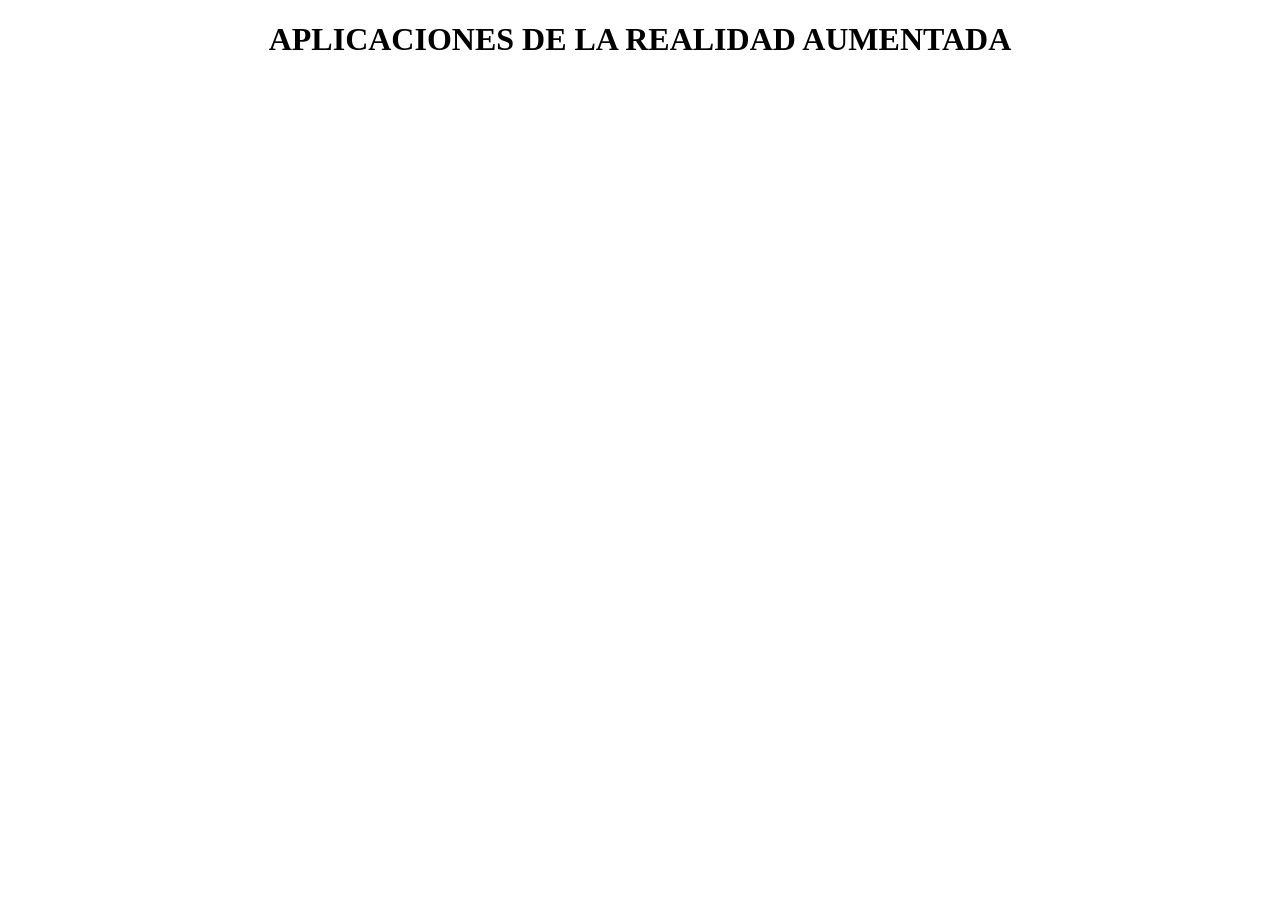
<file: preoyecF/RECURSOS/aplicaciones.html>
<!DOCTYPE html>
<html lang="en">
<head>
    <meta charset="UTF-8">
    <meta name="viewport" content="width=device-width, initial-scale=1.0">
    <title>APLICACIONES</title>
</head>
<body>
    <h1>
        <center>APLICACIONES DE LA REALIDAD AUMENTADA</center>
    </h1>
</body>
</html>
</file>
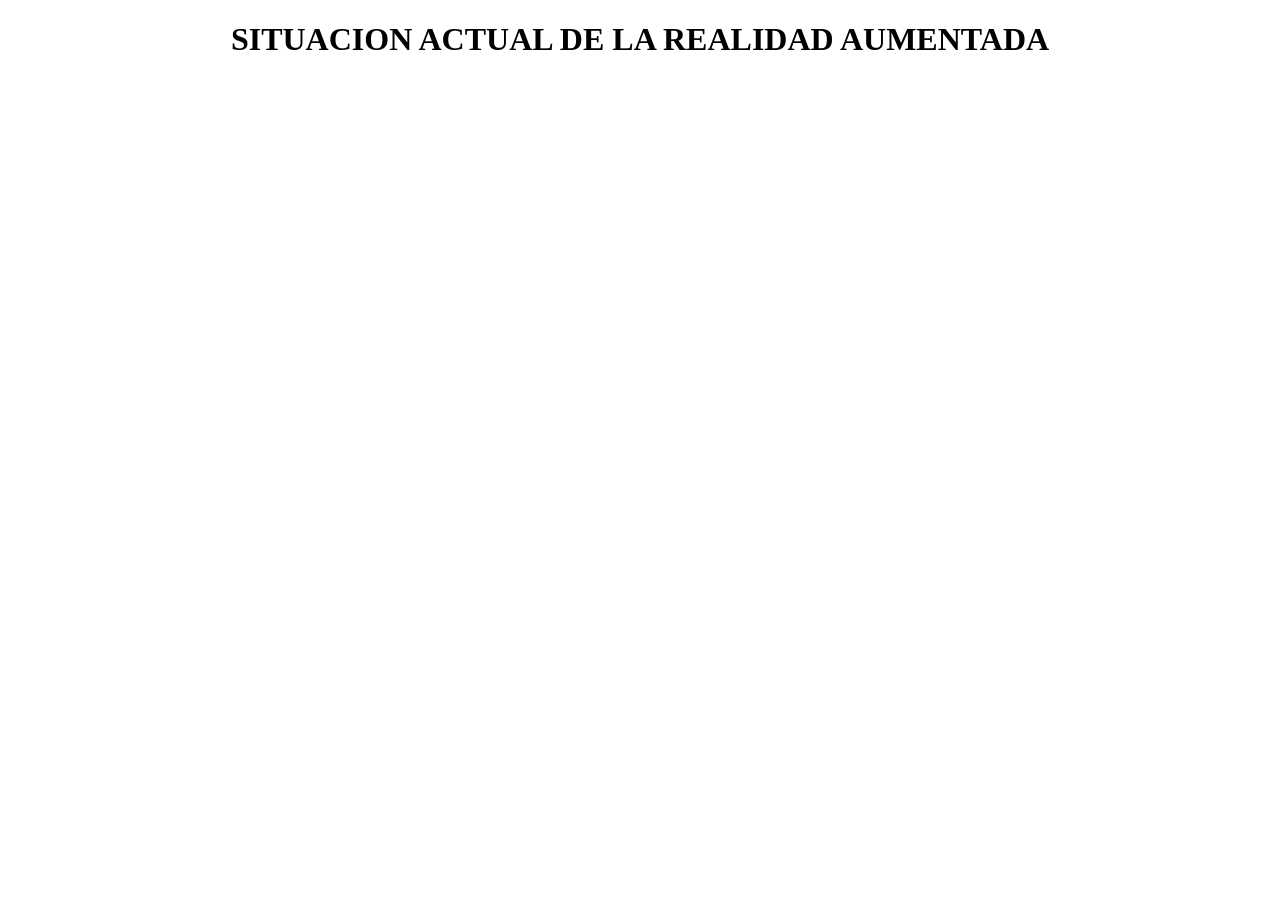
<file: preoyecF/RECURSOS/situacion.html>
<!DOCTYPE html>
<html lang="en">
<head>
    <meta charset="UTF-8">
    <meta name="viewport" content="width=device-width, initial-scale=1.0">
    <title>SITUACION ACTUAL</title>
</head>
<body>
    <h1>
        <center>SITUACION ACTUAL DE LA REALIDAD AUMENTADA</center>
    </h1>
</body>
</html>
</file>
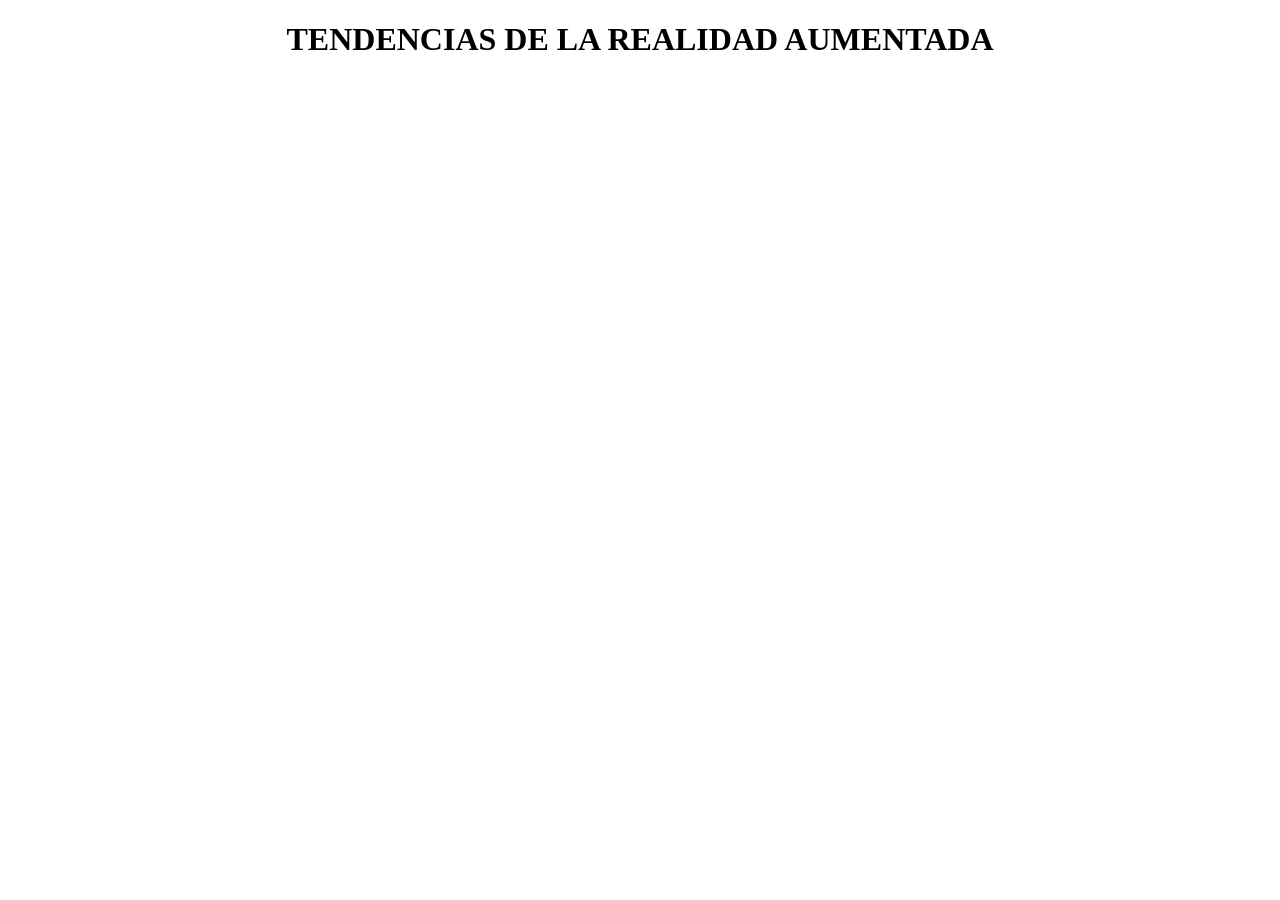
<file: preoyecF/RECURSOS/tendencias.html>
<!DOCTYPE html>
<html lang="en">
<head>
    <meta charset="UTF-8">
    <meta name="viewport" content="width=device-width, initial-scale=1.0">
    <title>TENDENCIAS</title>
</head>
<body>
    <h1>
        <center>TENDENCIAS DE LA REALIDAD AUMENTADA</center>
    </h1>
</body>
</html>
</file>
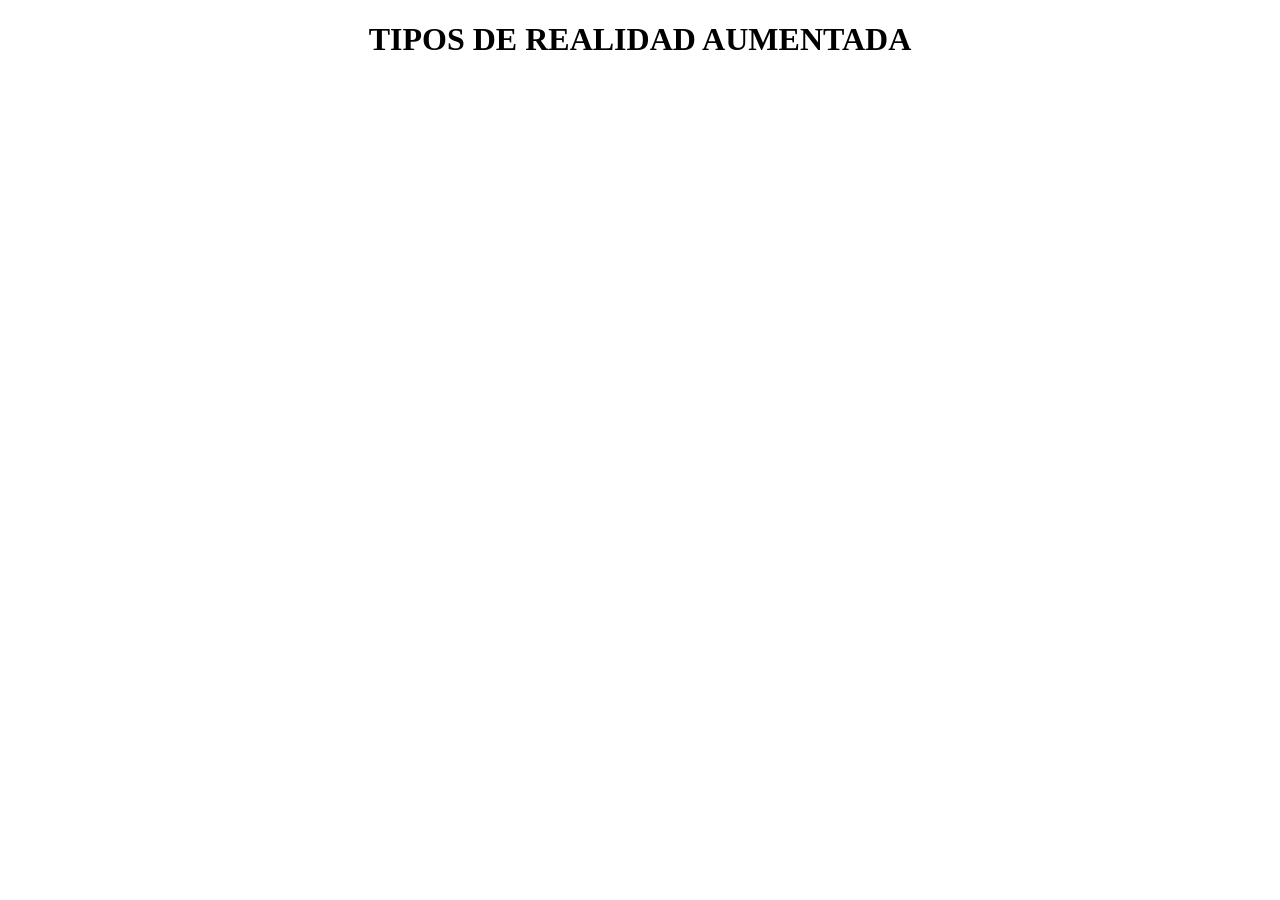
<file: preoyecF/RECURSOS/tipos_rv.html>
<!DOCTYPE html>
<html lang="en">
<head>
    <meta charset="UTF-8">
    <meta name="viewport" content="width=device-width, initial-scale=1.0">
    <title>TIPOS</title>
</head>
<body>
    <h1>
        <center>TIPOS DE REALIDAD AUMENTADA</center>
    </h1>
</body>
</html>
</file>
